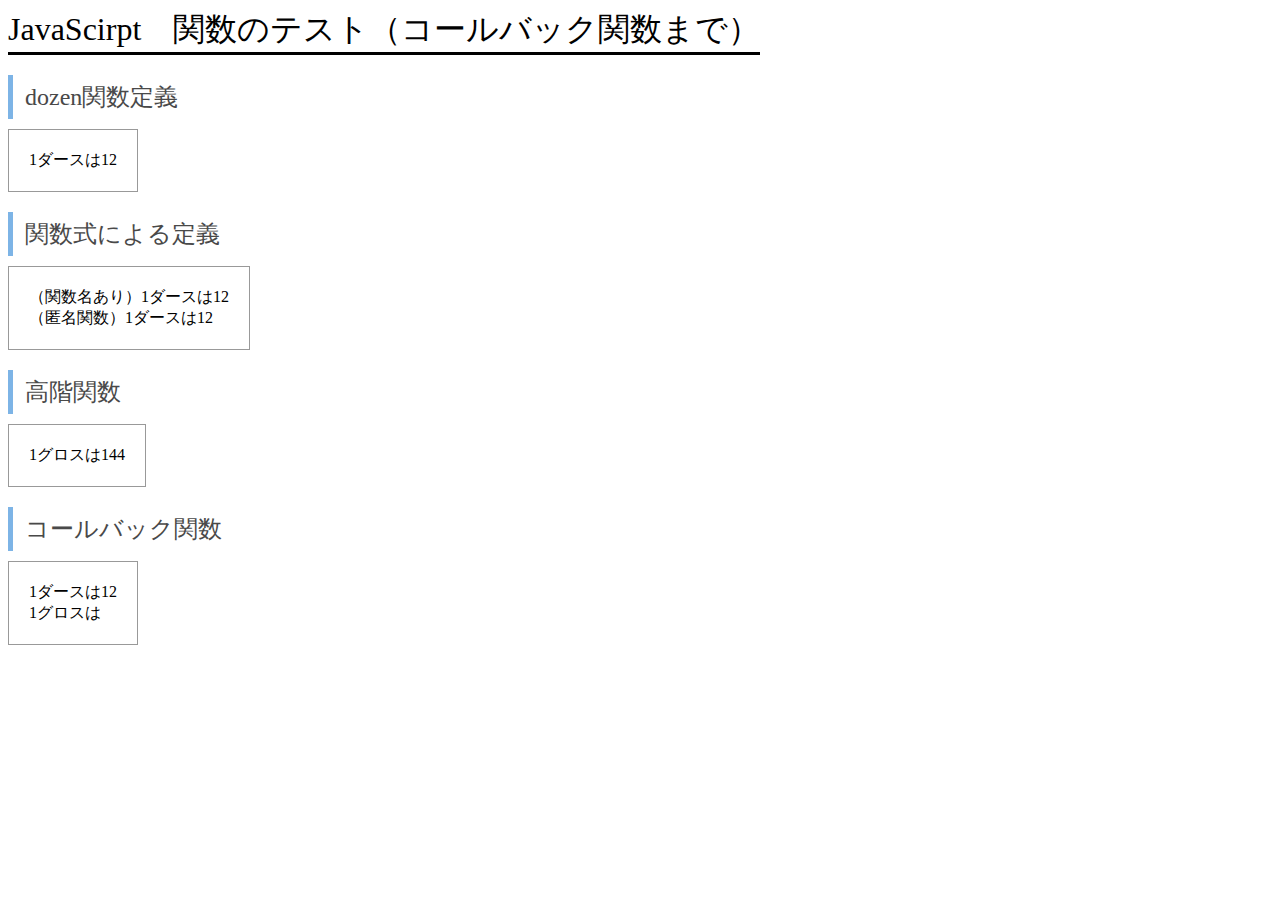
<file: js/callback/index.html>
<!DOCTYPE html>
<html lang="ja">
<head>
    <meta charset="UTF-8">
    <meta name="viewport" content="width=device-width, initial-scale=1.0">
    <meta http-equiv="X-UA-Compatible" content="ie=edge">
    <meta http-equiv="content-style-type" content="text/css">
    <title>Document</title>
    <link rel="stylesheet" href="css.css" type="text/css">
    <script type="text/javascript" src="sample.js"></script>
</head>
<body>
    <div class = "title_name">JavaScirpt　関数のテスト（コールバック関数まで）</div>
    <div class = "heading">dozen関数定義</div>
    <div class = "contents">
        1ダースは<script>document.write(dozen(1))</script>
    </div>

    <div class = "heading">関数式による定義</div>
    <div class = "contents">
        （関数名あり）1ダースは<script>document.write(func_dozen(1))</script><br>
        （匿名関数）1ダースは<script>document.write(func_dozen2(1))</script>
    </div>

    <div class = "heading">高階関数</div>
    <div class = "contents">
        1グロスは<script>document.write(gross(1))</script>
    </div>

    <div class = "heading">コールバック関数</div>
    <div class = "contents">
        1ダースは<script>document.write(callback(1, func_dozen))</script><br>
        1グロスは<script>document.write(callback2(1))</script>
    </div>

</body>
</html>
</file>
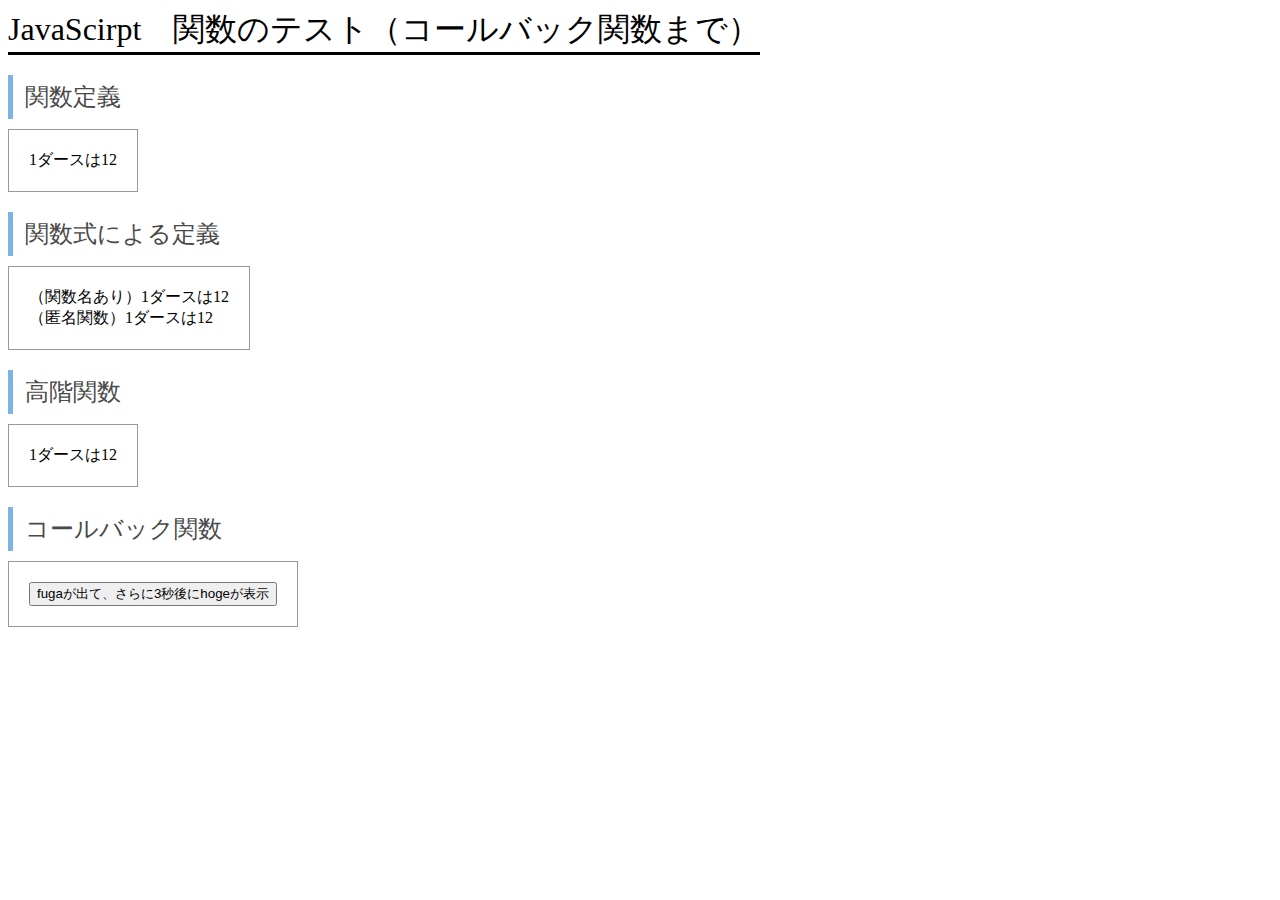
<file: js/callback/sample.html>
<!DOCTYPE html>
<html lang="ja">
<head>
    <meta charset="UTF-8">
    <meta name="viewport" content="width=device-width, initial-scale=1.0">
    <meta http-equiv="X-UA-Compatible" content="ie=edge">
    <meta http-equiv="content-style-type" content="text/css">
    <title>Document</title>
    <link rel="stylesheet" href="css.css" type="text/css">
    <script type="text/javascript" src="sample.js"></script>
</head>
<body>
    <div class = "title_name">JavaScirpt　関数のテスト（コールバック関数まで）</div>
    <div class = "heading">関数定義</div>
    <div class = "contents">
        1ダースは<script>document.write(dozen(1))</script>
    </div>

    <div class = "heading">関数式による定義</div>
    <div class = "contents">
        （関数名あり）1ダースは<script>document.write(func_dozen(1))</script><br>
        （匿名関数）1ダースは<script>document.write(func_dozen2(1))</script>
    </div>

    <div class = "heading">高階関数</div>
    <div class = "contents">
        1ダースは<script>document.write(callback(1, func_dozen))</script><br>
    </div>

    <div class = "heading">コールバック関数</div>
    <div class = "contents">
        <input type="button" value="fugaが出て、さらに3秒後にhogeが表示" onclick="OnButtonClick();"/>
    </div>

</body>
</html>
</file>
<file: js/callback/css.css>
.title_name{
    font-size: 2em;
    border-bottom: solid 3px black;
    display: inline-block;
}

.heading {
    font-size: 1.5em;
    padding: 0.25em 0.5em;/*上下 左右の余白*/
    color: #494949;/*文字色*/
    background: transparent;/*背景透明に*/
    border-left: solid 5px #7db4e6;/*左線*/
    margin: 20px 0px 10px 0px;
}

.contents{
    border: 1px solid #999;
    padding: 20px;
    display: inline-block;
}
</file>
